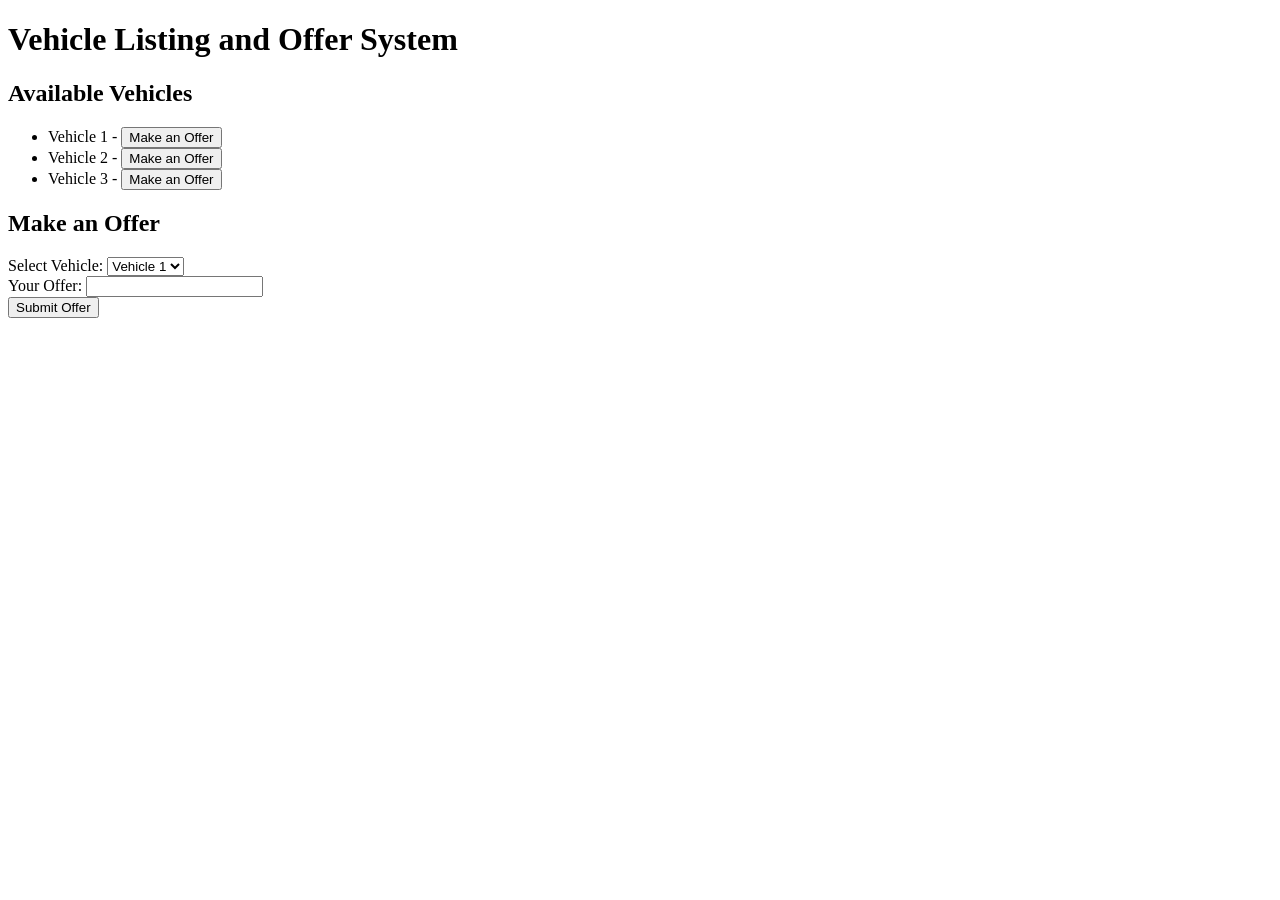
<file: index.html>
<!DOCTYPE html>
<html lang="en">
<head>
    <meta charset="UTF-8">
    <meta name="viewport" content="width=device-width, initial-scale=1.0">
    <title>Vehicle Listing and Offer System</title>
</head>
<body>
    <h1>Vehicle Listing and Offer System</h1>
    <div id="vehicle-list">
        <h2>Available Vehicles</h2>
        <ul>
            <li>Vehicle 1 - <button>Make an Offer</button></li>
            <li>Vehicle 2 - <button>Make an Offer</button></li>
            <li>Vehicle 3 - <button>Make an Offer</button></li>
        </ul>
    </div>
    <div id="offer-form">
        <h2>Make an Offer</h2>
        <form>
            <label for="vehicle">Select Vehicle:</label>
            <select id="vehicle" name="vehicle">
                <option value="vehicle1">Vehicle 1</option>
                <option value="vehicle2">Vehicle 2</option>
                <option value="vehicle3">Vehicle 3</option>
            </select>
            <br/>
            <label for="offer">Your Offer:</label>
            <input type="text" id="offer" name="offer" required />
            <br/>
            <button type="submit">Submit Offer</button>
        </form>
    </div>
</body>
</html>
</file>
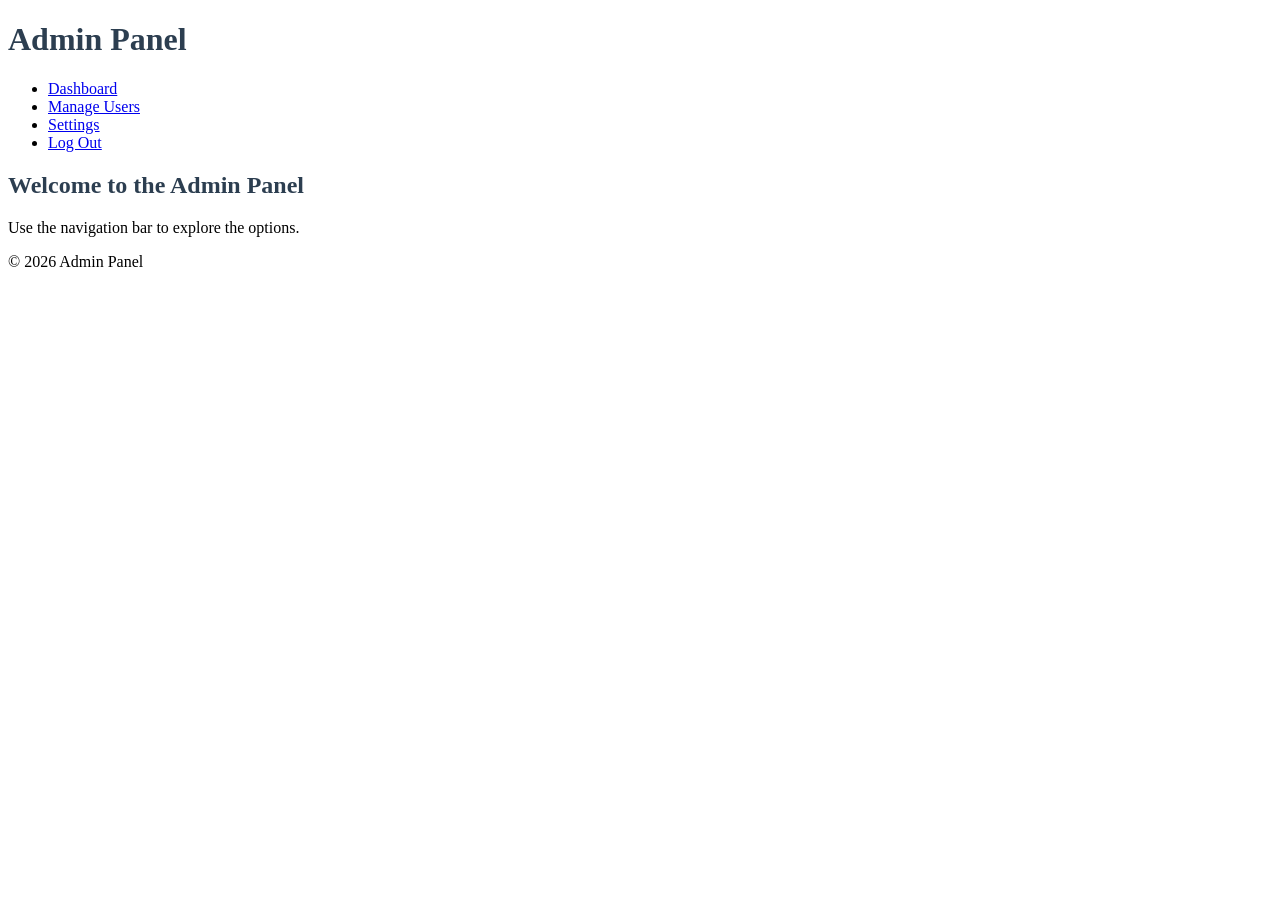
<file: admin.html>
<!DOCTYPE html>
<html lang="en">
<head>
    <meta charset="UTF-8">
    <meta name="viewport" content="width=device-width, initial-scale=1.0">
    <title>Admin Panel</title>
    <link rel="stylesheet" href="styles.css">
</head>
<body>
    <header>
        <h1>Admin Panel</h1>
    </header>
    <nav>
        <ul>
            <li><a href="#">Dashboard</a></li>
            <li><a href="#">Manage Users</a></li>
            <li><a href="#">Settings</a></li>
            <li><a href="#">Log Out</a></li>
        </ul>
    </nav>
    <main>
        <section>
            <h2>Welcome to the Admin Panel</h2>
            <p>Use the navigation bar to explore the options.</p>
        </section>
    </main>
    <footer>
        <p>&copy; 2026 Admin Panel</p>
    </footer>
</body>
</html>
</file>
<file: styles.css>
.platform {
    background-color: #f0f0f0;
    color: #333;
    font-family: Arial, sans-serif;
    padding: 20px;
}

h1, h2, h3 {
    color: #2c3e50;
}

.button {
    background-color: #3498db;
    color: white;
    padding: 10px 15px;
    border: none;
    border-radius: 5px;
    cursor: pointer;
    font-size: 16px;
}

.button:hover {
    background-color: #2980b9;
}
</file>
